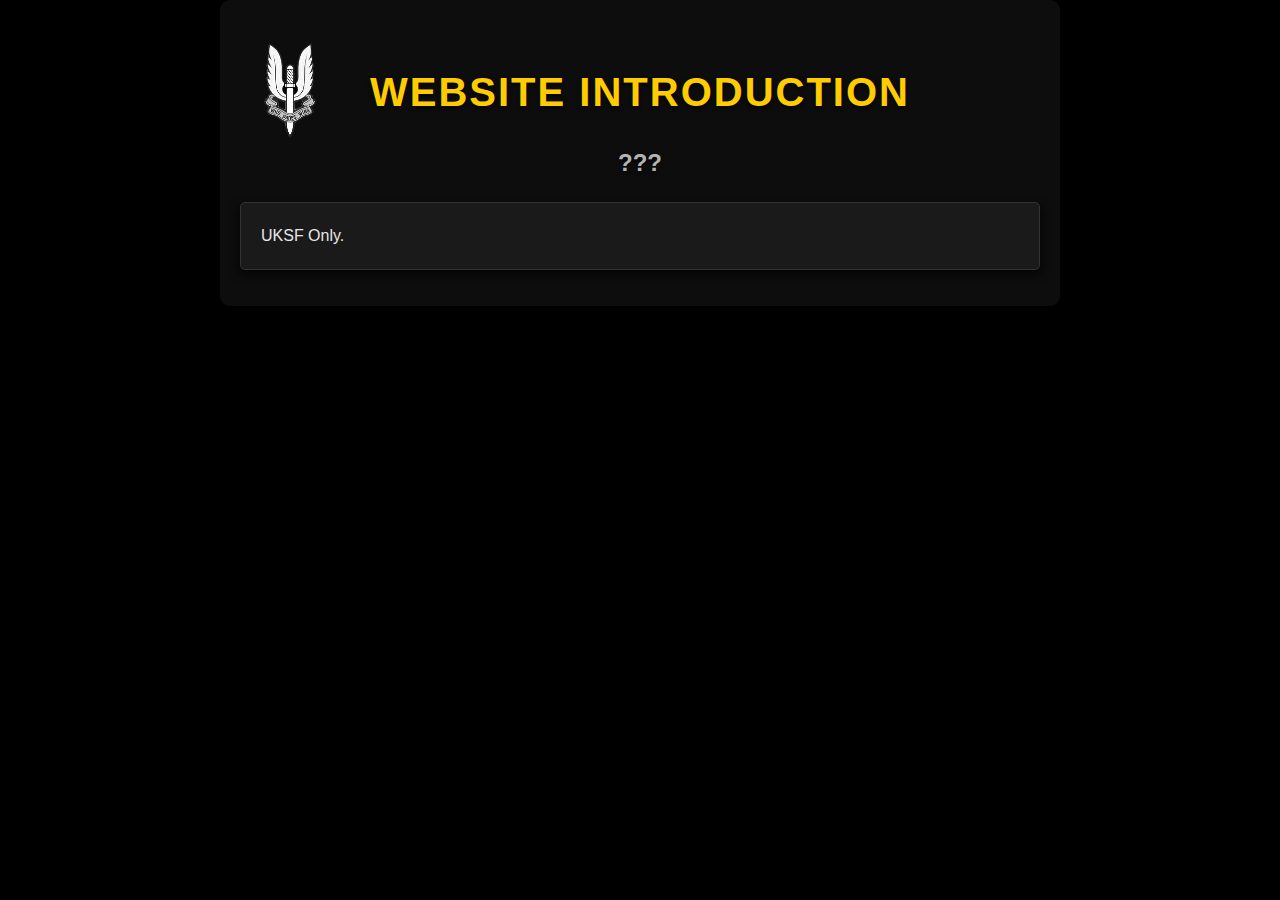
<file: index.html>
<!DOCTYPE html>
<html lang="en">
<head>
  <meta charset="UTF-8">
  <meta name="viewport" content="width=device-width, initial-scale=1.0">
  <title>UKSF Documents</title>
  <link rel="stylesheet" href="style.css">
</head>
<body>
  <div class="container">
    <header>
      <img src="logo.png" alt="Logo" class="logo">
    </header>
    <main>
      <h1 class="title">Website Introduction</h1>
      <h2 class="subtitle">???</h2>
      <p class="content">
        UKSF Only.
      </p>
    </main>
  </div>
</body>
</html>
</file>
<file: style.css>
/* General Reset */
body {
  margin: 0;
  font-family: 'Arial', sans-serif;
  line-height: 1.6;
  background-color: #000000; /* Pitch black background */
  color: #ffffff; /* White text for high contrast */
}

/* Container */
.container {
  padding: 20px;
  max-width: 800px;
  margin: 0 auto;
  background-color: #0d0d0d; /* Slightly lighter black for the content area */
  border-radius: 10px; /* Rounded corners for modern look */
  box-shadow: 0 4px 15px rgba(0, 0, 0, 0.9); /* Shadow for content area */
}

/* Header */
header {
  position: relative;
  margin-bottom: 40px;
}

.logo {
  position: absolute;
  top: 20px;
  left: 20px;
  height: 100px; /* Larger logo */
  filter: grayscale(100%) brightness(1.2); /* Tactical-style effect */
}

/* Title and Subtitle */
.title {
  text-align: center;
  font-size: 2.5rem;
  margin: 20px 0 10px;
  font-weight: bold;
  color: #ffcc00; /* SAS gold accent */
  text-transform: uppercase;
  letter-spacing: 2px;
}

.subtitle {
  text-align: center;
  font-size: 1.5rem;
  color: #b3b3b3; /* Subtle light gray */
  margin-bottom: 20px;
}

/* Content */
.content {
  font-size: 1rem;
  text-align: justify;
  padding: 20px;
  background-color: #1a1a1a; /* Dark gray content box */
  border: 1px solid #333; /* Subtle border for structure */
  border-radius: 5px;
  color: #e6e6e6; /* Softer white text for readability */
  box-shadow: 0 4px 10px rgba(0, 0, 0, 0.8); /* Subtle shadow for content box */
}

/* Add subtle shadow to text */
.title, .subtitle {
  text-shadow: 0 2px 4px rgba(0, 0, 0, 0.8);
}
</file>
